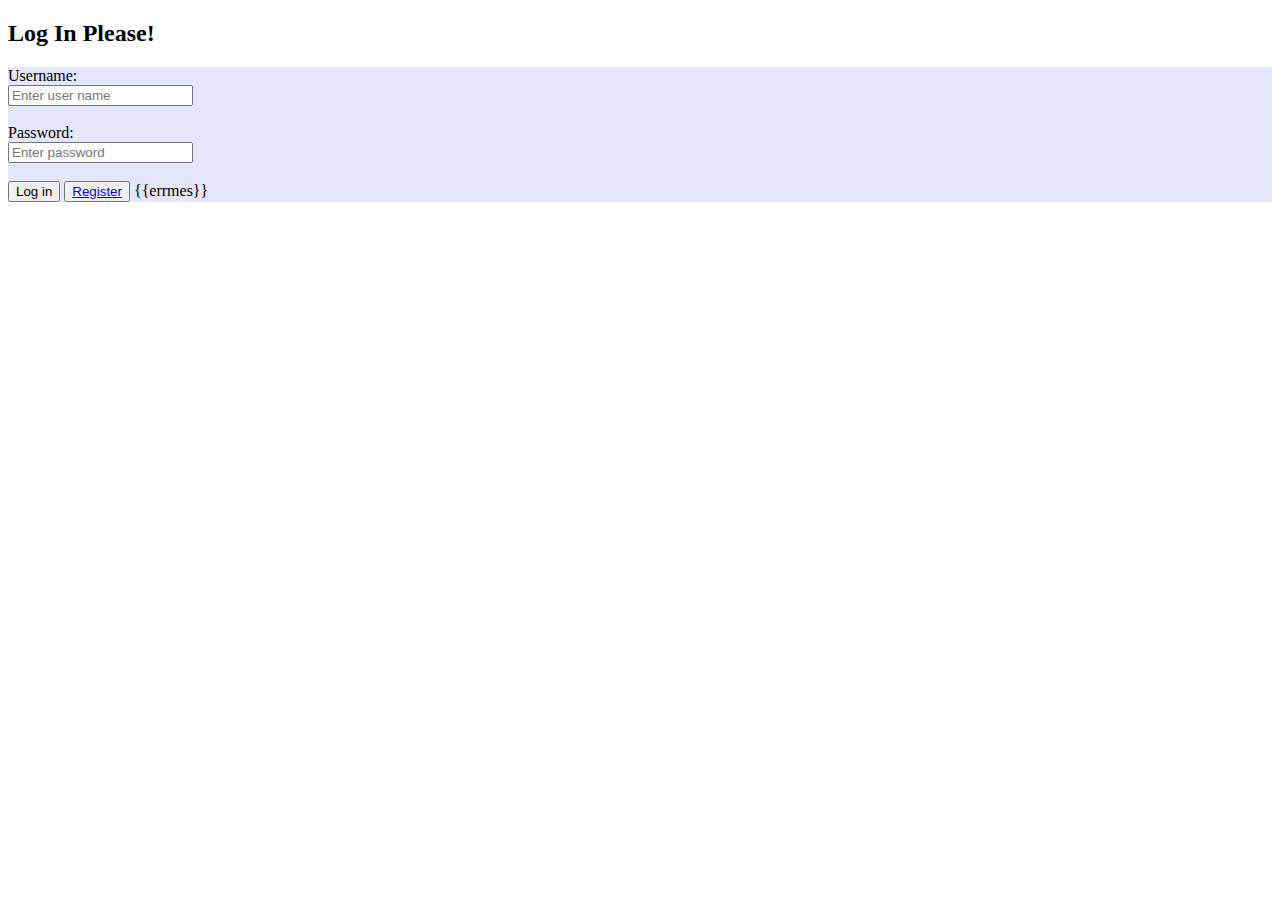
<file: login.html>
<!DOCTYPE html>
<h2>Log In Please!</h2>
 <div id="log"></div>
 
           <div class="container">
           <div class="col-md-3" style="background-color:lavender;" ng-controller="loginCtrl">
               <form class="myForm" ng-submit ="login_check()">
                  <div class="form-group" id="form_1" >
                    
                    <div class="col-md-9">
                    <label class="label_2">Username:</label><br/>
                    <input type="text" placeholder="Enter user name"  ng-model="username" required /><br/><br/>
                    </div>
                    </div>
                  <div class="form-group" id="form_2">
                  <div class="col-md-9">
                    <label class="label_2">Password:</label><br/>                                         
                    <input type="password" placeholder="Enter password"  ng-model="password" required /><br/><br/>
                  <div class="col-md-9">
                  </div>               
                    <input type="submit" value="Log in" />
                    <button><a href="#/register">Register</a></button>
                     {{errmes}}
               </form>        
            </div>   
            </div>
</file>
